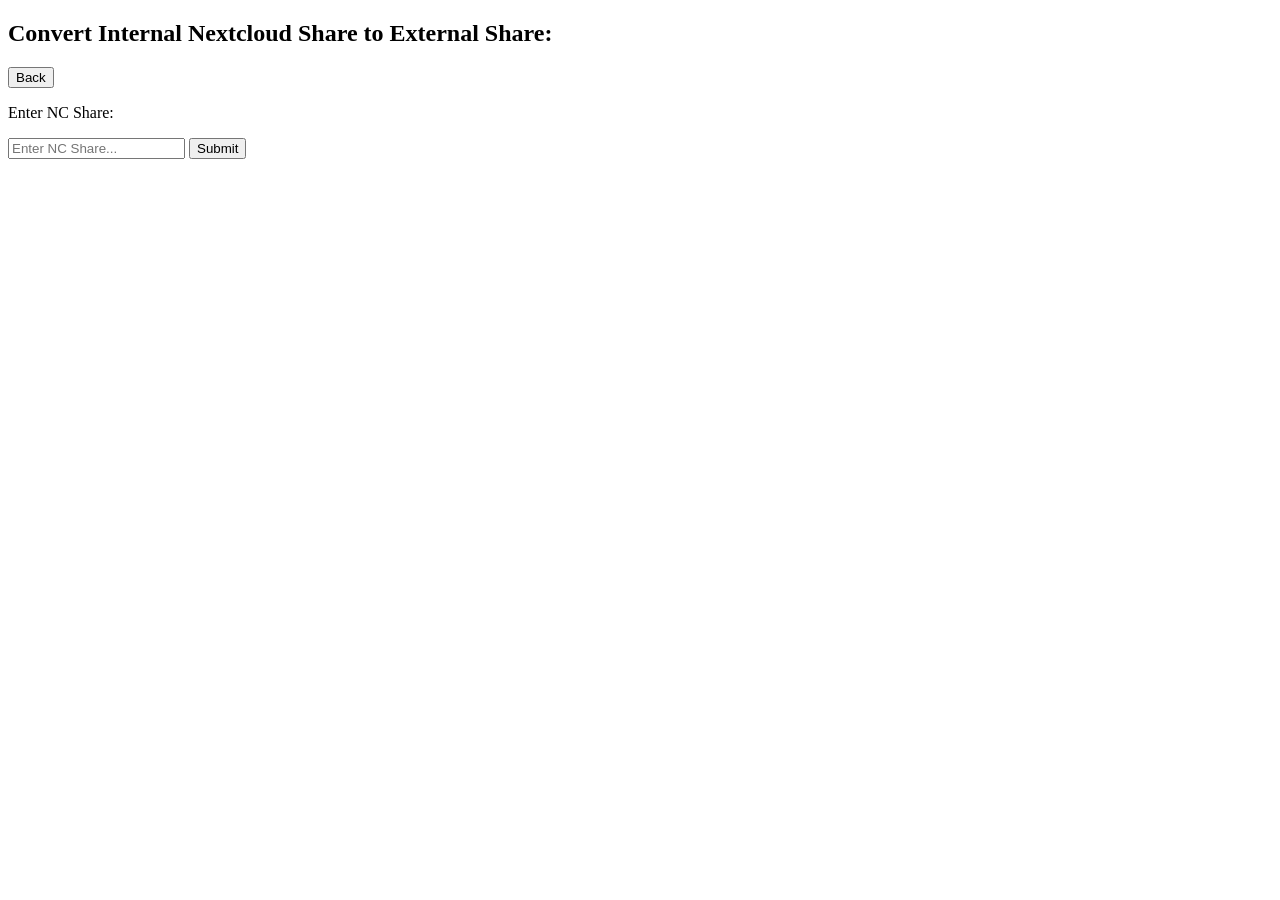
<file: nc/index.html>
<!DOCTYPE html>
<meta name="viewport" content="width=device-width, initial-scale=1.0">
<title>Share Via NC Public</title>
<h2>Convert Internal Nextcloud Share to External Share:</h2>
<button onclick="window.location.replace('../share-dl.html')">Back</button>
<p>Enter NC Share:</p>
<input id="share", placeholder="Enter NC Share...">
<button id="make_share" onclick="directlink()">Submit</button>
<p id="share_url"></p>
<p id="full"></p>
<br>
<script>
function format_share(url) {
var share = url.replace("http://100.96.132.93:4434", "https://akaris-main.ferret-smoot.ts.net:10000");
document.getElementById('share_url').innerHTML = "Your Share URL - <a href='" + share + "'>" + share + "</a>";
};
function directlink() {
var url = document.getElementById('share').value;
format_share(url);
};
</script>
</file>
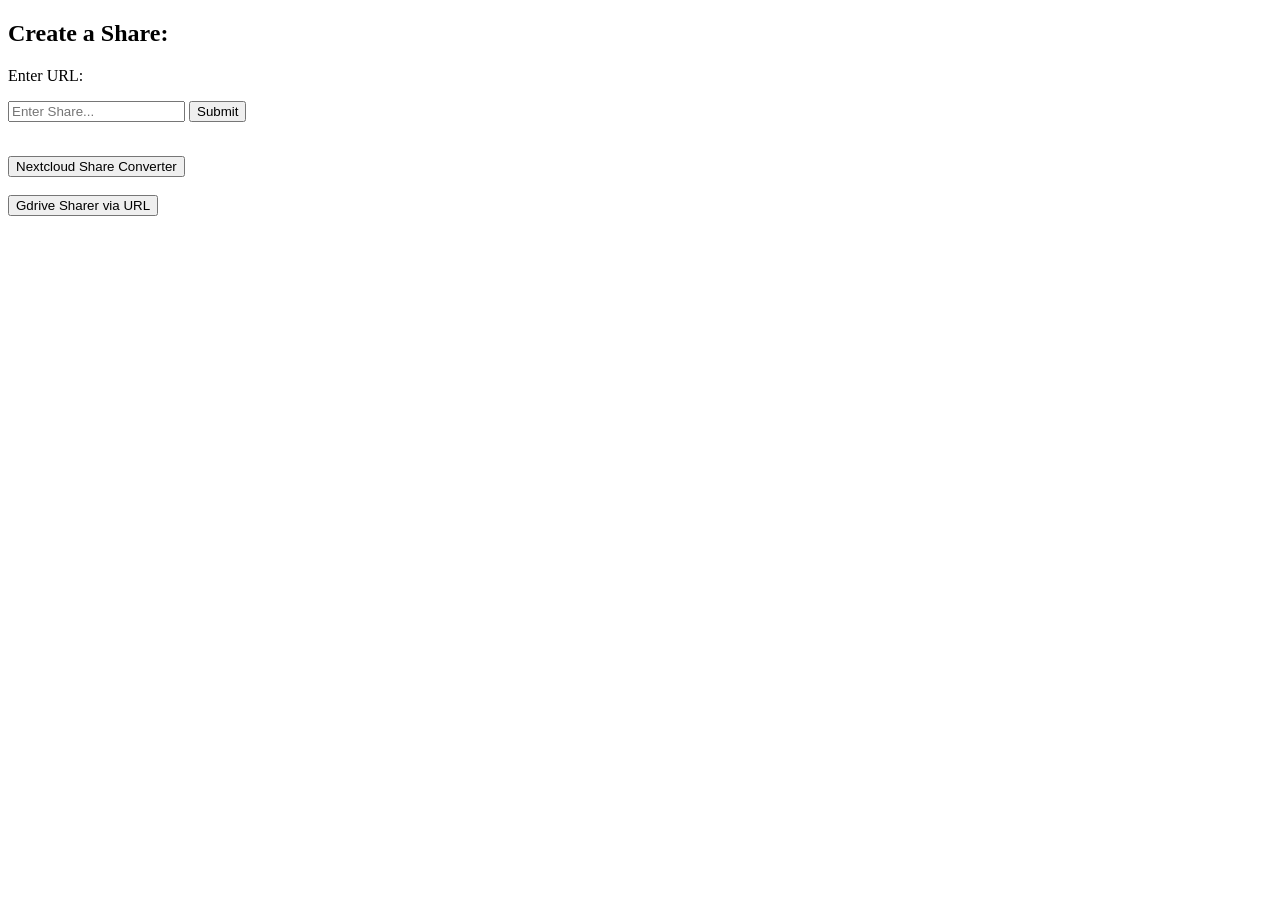
<file: share-dl.html>
<!DOCTYPE html>
<meta name="viewport" content="width=device-width, initial-scale=1.0">
<title>Share Content Via URL</title>
<h2>Create a Share:</h2>
<p>Enter URL:</p>
<input id="share", placeholder="Enter Share...">
<button id="make_share" onclick="directlink()">Submit</button>
<p id="preview_text"></p>
<iframe id="preview" width="300px" style="display:none;"></iframe>
<p id="share_url"></p>
<br>
<button onclick="window.location.replace('/Link-sharer/nc/')">Nextcloud Share Converter</button><br><br>
<button onclick="window.location.replace('/Link-sharer/share-gdrive.html')">Gdrive Sharer via URL</button>
<script>
function format_share(url) {
document.getElementById('preview_text').innerText = "Preview Content";
document.getElementById('preview').style.display = "inline-block";
document.getElementById('preview').src = url;
var share = "https://akari-codes.github.io/Link-sharer/index.html?url=" + url;
document.getElementById('share_url').innerHTML = "Your Share URL - <a href='" + share + "'>" + share + "</a>";
};
function directlink() {
var url = document.getElementById('share').value;
format_share(url);
};
</script>
</file>
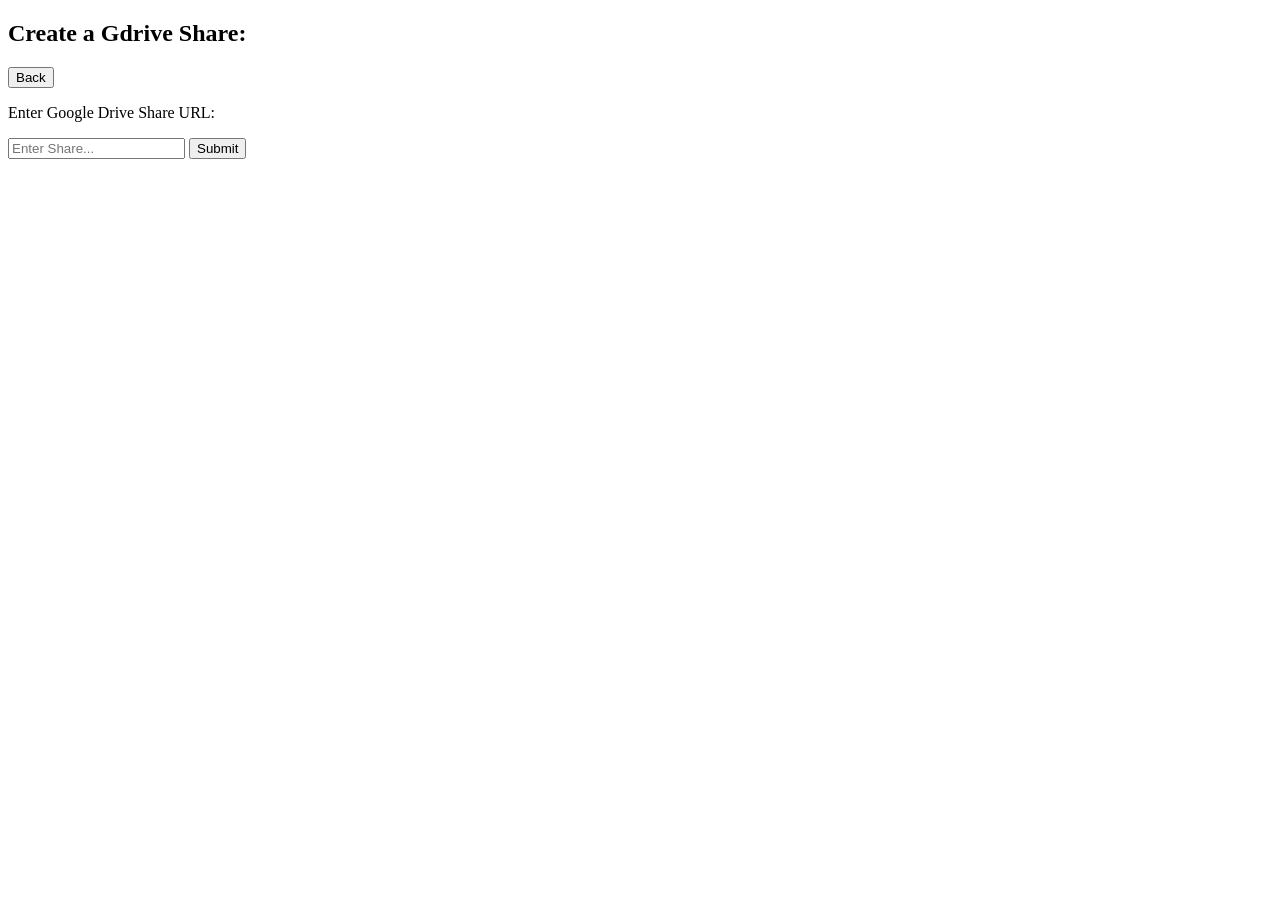
<file: share-gdrive.html>
<!DOCTYPE html>
<meta name="viewport" content="width=device-width, initial-scale=1.0">
<title>Share Content Via Google Drive Share</title>
<h2>Create a Gdrive Share:</h2>
<button onclick="window.location.replace('/Link-sharer/share-dl.html')">Back</button>
<p>Enter Google Drive Share URL:</p>
<input id="share", placeholder="Enter Share...">
<button id="make_share" onclick="gdrive()">Submit</button>
<p id="preview_text"></p>
<iframe id="preview" width="300px" style="display:none;"></iframe>
<p id="share_url"></p>
<script>
function format_share(url) {
document.getElementById('preview_text').innerText = "Preview Content";
document.getElementById('preview').style.display = "inline-block";
document.getElementById('preview').src = url;
var share = "https://akari-codes.github.io/Link-sharer/index.html?url=" + url;
document.getElementById('share_url').innerHTML = "Your Share URL - <a href='" + share + "'>" + share + "</a>";
};
function gdrive() {
  var url = document.getElementById('share').value;
  url.replace('file/d/','uc?export=download&id=');
  url.replace('/view?usp=sharing','');
  format_share(url);
};
</script>
</file>
